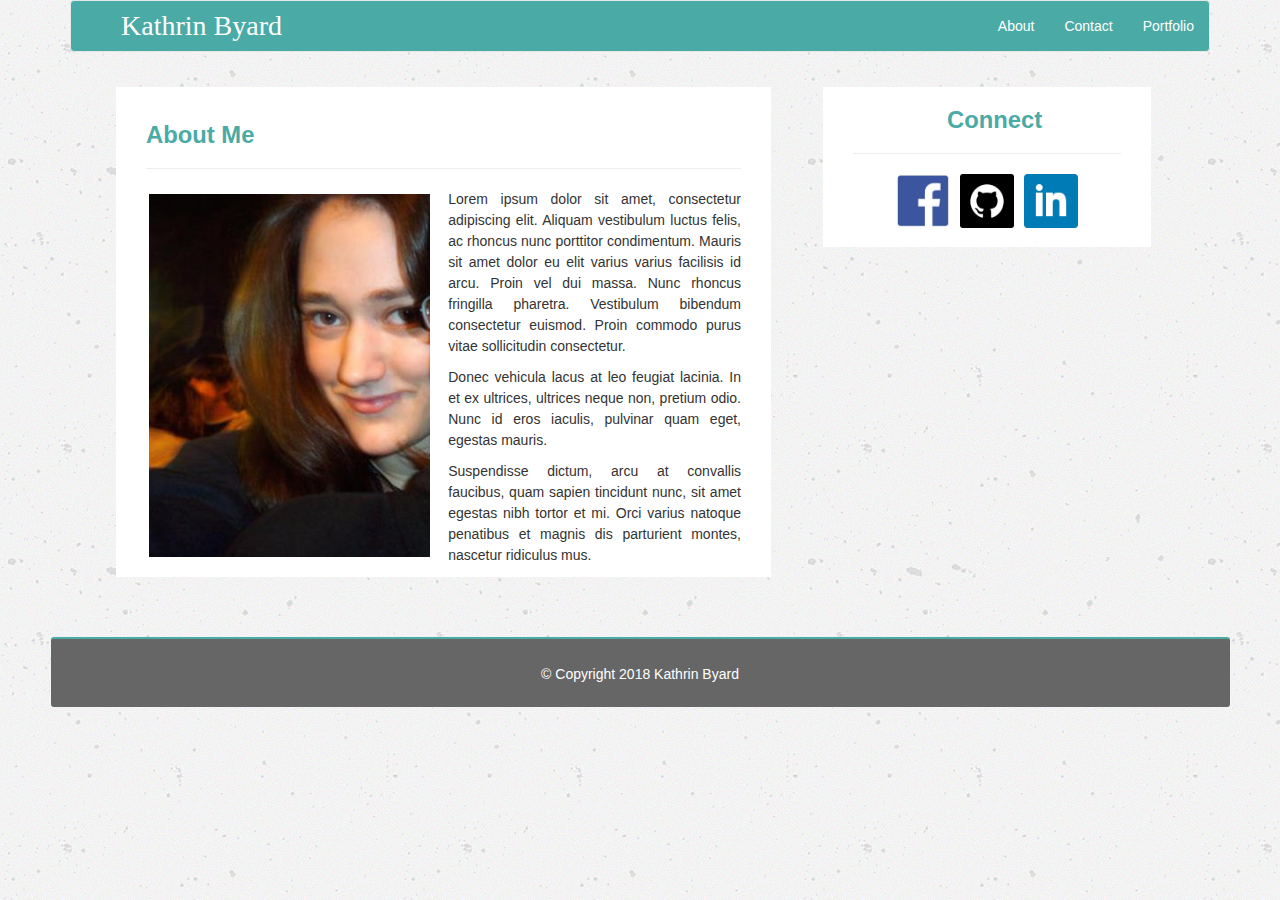
<file: index.html>
<!DOCTYPE html>
<html lang="en-us">

    <head>
        <meta charset="UTF-8">

        <!--Responsive Meta Tag-->
        <meta name="viewport" content="width=device-width, initial-scale=1">

        <title>Bootstrap Portfolio - KAB: About</title>

        <!--Bootstrap Link-->
        <link rel="stylesheet" href="https://maxcdn.bootstrapcdn.com/bootstrap/3.3.7/css/bootstrap.min.css">

        <!--CSS Link-->
        <link rel="stylesheet" type="text/css" href="assets/style.css">

        <!--jQuery Link-->
        <script src="https://ajax.googleapis.com/ajax/libs/jquery/3.2.0/jquery.min.js"></script>

        <!--JavaScript Link-->
        <script src="https://maxcdn.bootstrapcdn.com/bootstrap/3.3.7/js/bootstrap.min.js"></script>
    </head>

    <body>
        <div class="container">
            <nav class="navbar navbar-default">
                <div class="navbar-header">
                    <button type="button" class="navbar-toggle collapsed" data-toggle="collapse" data-target="#bs-example-navbar-collapse-1" aria-expanded="false">
                        <span class="sr-only">Toggle navigation</span>
                        <span class="icon-bar"></span>
                        <span class="icon-bar"></span>
                        <span class="icon-bar"></span>
                    </button>

                    <div class="navbar-brand">Kathrin Byard</div>
                </div>

                <div class="collapse navbar-collapse" id="bs-example-navbar-collapse-1">
                    <ul class="nav navbar-nav navbar-right">
                        <li><a href="index.html">About</a></li>
                        <li><a href="contact.html">Contact</a></li>
                        <li><a href="portfolio.html">Portfolio</a></li>
                    </ul>
                </div>
            </nav>
        </div>

        <div class="row">
            <div class="col-sm-8" id="about">
                <h2>About Me</h2>

                <hr>

                <img src="assets/images/About_Photo_KAB.jpg" height="200"/>

                <p>
                    Lorem ipsum dolor sit amet, consectetur adipiscing elit. Aliquam vestibulum luctus felis, ac rhoncus nunc porttitor condimentum. Mauris sit amet dolor eu elit varius varius facilisis id arcu. Proin vel dui massa. Nunc rhoncus fringilla pharetra. Vestibulum bibendum consectetur euismod. Proin commodo purus vitae sollicitudin consectetur.
                </p>
                <p>
                    Donec vehicula lacus at leo feugiat lacinia. In et ex ultrices, ultrices neque non, pretium odio. Nunc id eros iaculis, pulvinar quam eget, egestas mauris.
                </p>
                <p>
                    Suspendisse dictum, arcu at convallis faucibus, quam sapien tincidunt nunc, sit amet egestas nibh tortor et mi. Orci varius natoque penatibus et magnis dis parturient montes, nascetur ridiculus mus.
                </p>
            </div>

            <div class="col-sm-4" id="connect">
                <h3>Connect</h3>

                <hr>

                <a href="https://www.facebook.com/kathrin.byard" target="_blank">
                    <img src="assets/images/Connect_Facebook.png" height="51"/>
                </a>
                
                <a href="https://github.com/kbyard" target="_blank">
                    <img src="assets/images/Connect_GitHub.png" height="51"/>
                </a>

                <a href="https://www.linkedin.com/in/kathrin-byard-46a740132/" target="_blank">
                    <img src="assets/images/Connect_LinkedIn.png" height="51"/>
                </a>
            </div>
        </div>

        <div class="row">
            <div class="col-md-12" id="footer">© Copyright 2018 Kathrin Byard</div>
        </div>
    </body>
</html>
</file>
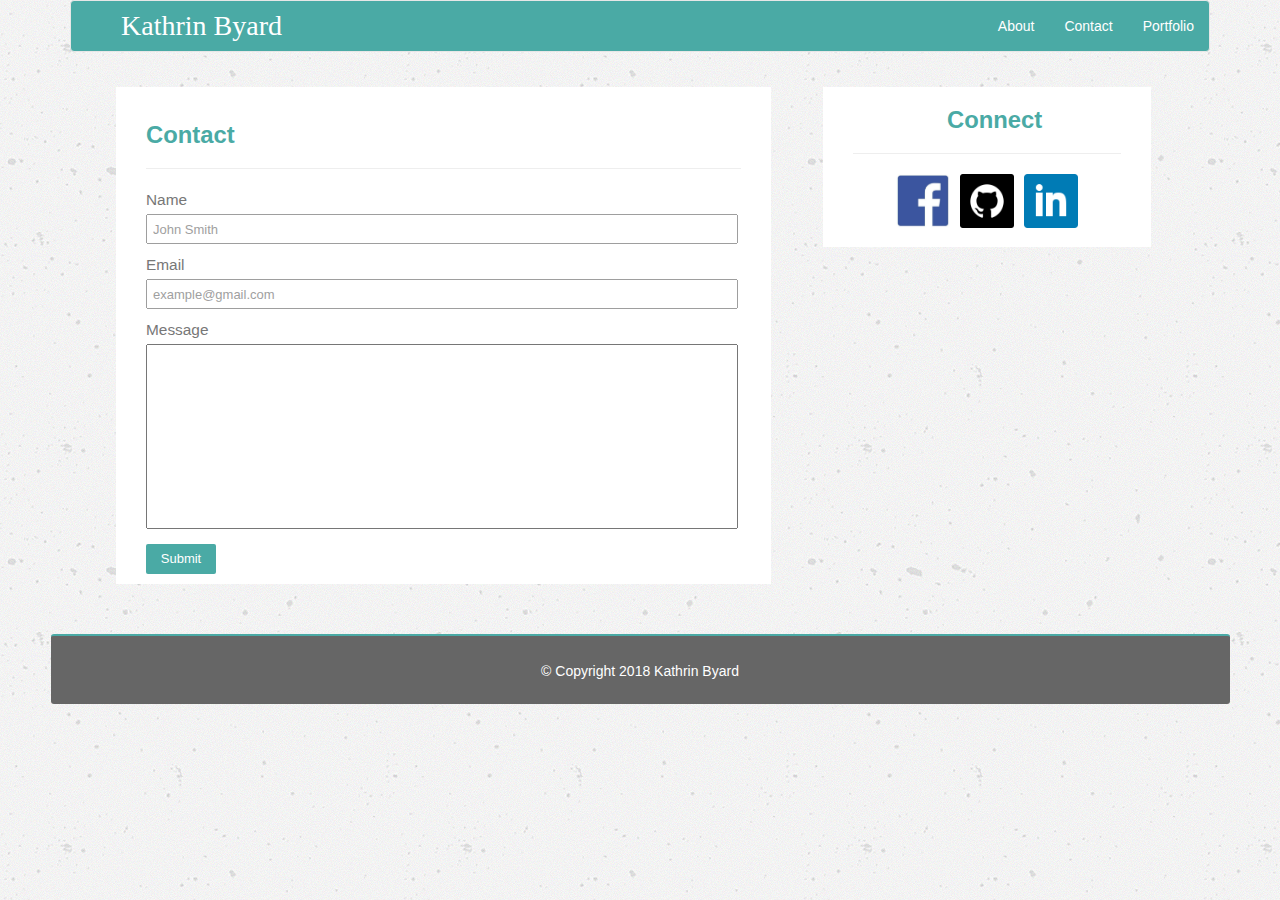
<file: contact.html>
<!DOCTYPE html>
<html lang="en-us">

    <head>
        <meta charset="UTF-8">

        <!--Responsive Meta Tag-->
        <meta name="viewport" content="width=device-width, initial-scale=1">

        <title>Bootstrap Portfolio - KAB: Contact</title>

        <!--Bootstrap Link-->
        <link rel="stylesheet" href="https://maxcdn.bootstrapcdn.com/bootstrap/3.3.7/css/bootstrap.min.css">

        <!--CSS Link-->
        <link rel="stylesheet" type="text/css" href="assets/style.css">

        <!--jQuery Link-->
        <script src="https://ajax.googleapis.com/ajax/libs/jquery/3.2.0/jquery.min.js"></script>

        <!--JavaScript Link-->
        <script src="https://maxcdn.bootstrapcdn.com/bootstrap/3.3.7/js/bootstrap.min.js"></script>
    </head>

    <body>
        <div class="container">
            <nav class="navbar navbar-default">
                <div class="navbar-header">
                    <button type="button" class="navbar-toggle collapsed" data-toggle="collapse" data-target="#bs-example-navbar-collapse-1" aria-expanded="false">
                        <span class="sr-only">Toggle navigation</span>
                        <span class="icon-bar"></span>
                        <span class="icon-bar"></span>
                        <span class="icon-bar"></span>
                    </button>

                    <div class="navbar-brand">Kathrin Byard</div>
                </div>

                <div class="collapse navbar-collapse" id="bs-example-navbar-collapse-1">
                    <ul class="nav navbar-nav navbar-right">
                        <li><a href="index.html">About</a></li>
                        <li><a href="contact.html">Contact</a></li>
                        <li><a href="portfolio.html">Portfolio</a></li>
                    </ul>
                </div>
            </nav>
        </div>

        <div class="row">
            <div class="col-sm-8" id="contact">
                <h2>Contact</h2>

                <hr>

                <form action="#">
                    <span>Name</span><br>
                    <input id="name" type="text" name="name" value="John Smith">

                    <br>

                    <span>Email</span><br>
                    <input id="email" type="text" name="email" value="example@gmail.com">

                    <br>

                    <span>Message</span><br>
                    <input id="message" type="text">

                    <br>

                    <input id="submit" type="submit" value="Submit">
                </form>
            </div>

            <div class="col-sm-4" id="connect">
                <h3>Connect</h3>

                <hr>

                <a href="https://www.facebook.com/kathrin.byard" target="_blank">
                    <img src="assets/images/Connect_Facebook.png" height="51"/>
                </a>

                <a href="https://github.com/kbyard" target="_blank">
                    <img src="assets/images/Connect_GitHub.png" height="51"/>
                </a>

                <a href="https://www.linkedin.com/in/kathrin-byard-46a740132/" target="_blank">
                    <img src="assets/images/Connect_LinkedIn.png" height="51"/>
                </a>
            </div>
        </div>

        <div class="row">
            <div class="col-md-12" id="footer">© Copyright 2018 Kathrin Byard</div>
        </div>
    </body>
</html>
</file>
<file: assets/style.css>
/* All Pages */

body {
	background-image: url("images/Background_ConcreteTexture.png");
	height: 100%;
}

.container {
	height: 100%;
}

a {
	color: #777777;
	text-decoration: none;
}

a:visited {
	color: #777777;
}

a:hover {
	color: #4c4b4b;
	text-decoration: none;
}

.navbar-toggle .icon-bar {
    width: 30px;
    height: 1px;
}

.navbar-header {
	text-align: center;
	font-family: 'Georgia', Times, Times New Roman, serif;
}

.navbar-header span {
    padding: 2px;
    font-size: 1.05em;
}

.navbar-default .navbar-toggle .icon-bar {
    background-color: #fff;
}

.navbar-default {
    background-color: #4aaaa5;
    border-color: #e7e7e7;
}

.navbar-default .navbar-brand {
    color: #fff;
    font-size: 2.0em;
    text-align: center;	
    padding: 15px 50px;
    float: none;
}

.navbar-default .navbar-nav>li>a {
    color: #fff;
}

#connect {
	margin: 35px 13% 35px 13%;
	height: 160px;
	background: #fff;
	text-align: center;
}

#connect h3 {
	font-size: 1.7em;
	font-weight: bold;
	padding: 15px 0px 0px 15px;
	color: #4aaaa5;
}

#connect hr {
	margin-left: 15px;
	margin-right: 15px;
}

#connect img {
	margin: 0px 3px 0px 3px;
    height: 54px;
}

#footer {
	background: #666666;
    height: 70px;
    text-align: center;
    line-height: 70px;
    color: #fff;
    border-top: 2px solid #4aaaa5;
}

/* Index Page */

#about {
	margin: 15px 13% 35px 13%;
	background: #fff;
}

#about h2 {
	font-size: 1.7em;
	font-weight: bold;
	padding: 15px 0px 0px 15px;
	color: #4aaaa5;
}

#about hr {
	margin-left: 15px;
	margin-right: 15px;
}

#about img {
	width: 85%;
	height: 85%;
	margin: 10px 7.5% 0px 7.5%;	
}

#about p {
	line-height: 150%;
	margin-left: 15px;
	margin-right: 15px;
	padding-top: 10px;
	text-align: justify; 
}

/* Portfolio Page */

ul {
	padding: 0px;
}

#portfolio {
	margin: 35px 13% 35px 13%;
	background: #fff;
	overflow: auto;
}

#portfolio h2 {
	font-size: 1.7em;
	font-weight: bold;
	padding: 0px 0px 0px 15px;
	color: #4aaaa5;
}

#portfolio hr {
	margin-left: 15px;
	margin-right: 15px;
}

#portfolio li {
	list-style: none;
	width: 90%;
	height: 200px;
	margin: 15px 5% 20px 5%;
}

#portfolio img {
	width: 100%;
	height: 100%;
}

.portLabel {
	color: #fff;
	background-color: #4aaaa5;
	line-height: 40px;
	text-align: center;
	position: relative;
	bottom: 53px;

}

/* Contact Page */

#contact {
	margin: 35px 13% 35px 13%;
	background: #fff;
}

#contact h2 {
	font-size: 1.7em;
	font-weight: bold;
	padding: 15px 0px 0px 15px;
	color: #4aaaa5;
}

#contact hr {
	margin-left: 15px;
	margin-right: 15px;
}

#contact form {
	margin-left: 15px;
	color: #777777;
}

#contact form input {
	color: #777777;
	width: 97%;
	margin-bottom: 10px;
	margin-top: 3px;
}

#contact span {
	font-size: 1.1em;
}

#name {
	height: 30px;
	margin-bottom: 5px;
}

#name[type=text] {
	padding-left: 5px;
	font-size: 13px; 
	opacity: 0.7;
}

#email[type=text] {
	padding-left: 5px; 
	font-size: 13px;
	opacity: 0.7;
}

#message[type=text] {
	line-height: 0px;
}

#email {
	height: 30px;
	margin-bottom: 5px;	
}

#message {
	height: 185px;
	margin-bottom: 10px;
}

#submit[type=submit] {
	color: #fff;
	width: 70px;
 	height: 30px;
 	background: #4aaaa5;
 	border: none;
 	margin-top: 5px;
 	border-radius: 2px;
 	font-size: 13px;
}

#submit:hover {
	cursor: pointer;
	background-color: #3a8783;
}

/* Responsive */

@media (min-width: 560px) {

/*Tablet*/

	#about {
		margin: 15px 0% 15px 10%;
    	width: 80%;
	}

	#about img {
		width: 45%;;
		margin: 5px 18px 20px 18px;
		float: left;
	}

	#about p {
		padding: 0px;
	}

	#connect {
		width: 80%;
		margin: 15px 0% 15px 10%;
		height: 160px;
	}

	#connect h3 {
		padding: 0px 0px 0px 15px;
	}

	#contact {
		margin: 15px 0% 15px 10%;
    	width: 80%;
	}

	#portfolio {
		margin: 15px 0% 15px 10%;
    	width: 80%;
	}

	#portfolio li {
		width: 45%;
	    margin: 10px 0px 10px 20px;
	    float: left;
	}

	#footer {
		width: 90%;
	    margin-left: 5%;
	    border-radius: 5px;
	}

}

/*Desktop*/

@media (min-width: 992px) {

	#about {
		margin: 15px -6% 60px 10%;
    	width: 50%;
	}

	#connect {
		width: 25%;
	}

	#contact {
    	width: 50%;
    	margin: 15px -6% 50px 10%;

	}

	#portfolio {
    	width: 50%;
    	margin: 15px -6% 60px 10%;

	}

	#portfolio li {
		width: 45%;
	}

	#footer {
		width: 90%;
	    margin-left: 5%;
	    border-radius: 3px;
	}

}
</file>
